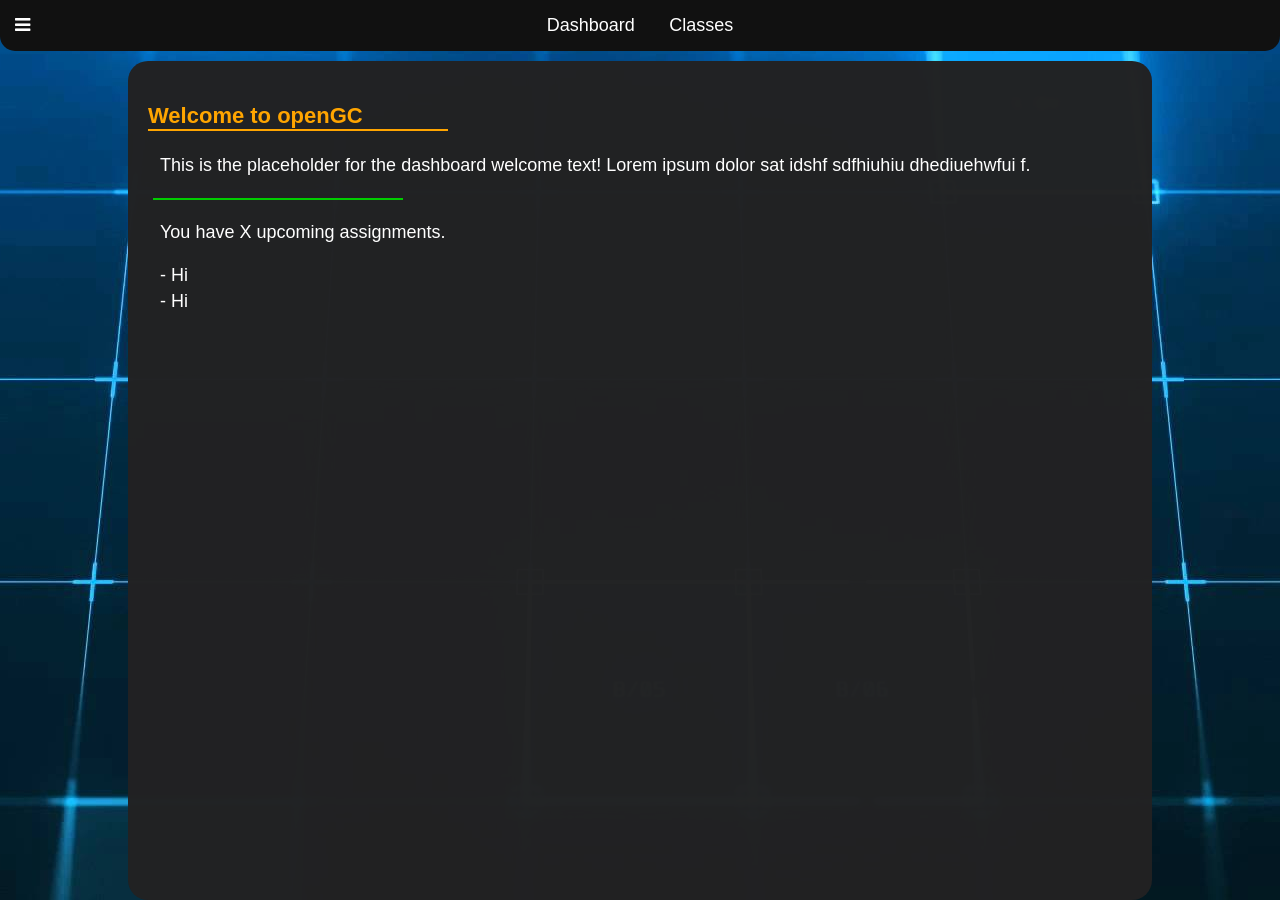
<file: index.html>
<!DOCTYPE html>
<title>General - TRM</title>
<link rel="stylesheet" type="text/css" href="1resources/main.css">
<link rel="stylesheet" type="text/css" href="1resources/generalMenuBar.css">
<link rel="stylesheet" href="https://cdnjs.cloudflare.com/ajax/libs/font-awesome/4.7.0/css/font-awesome.min.css"> <!--MenuIcon-->
<script src="https://ajax.googleapis.com/ajax/libs/jquery/1.8.2/jquery.min.js"></script> <!--jquery-->
<link rel="shortcut icon" href="../1mainResources/trmicon3circle.png">
<meta name="viewport" content="width=device-width, initial-scale=1.0"> <!--Helps with mobile compatibility-->
<script src="1resources/mobileMenu.js"></script>


<!--Menu bar-->
<div id="generalNavBar" class="menuBar"><script src="generalNavBar.js"></script></div>


<!--Content for the page-->
<div class="fullPage">
  <div class="mainText">
    <p class="Title">Welcome to openGC</p>
    <p class="bodyText">This is the placeholder for the dashboard welcome text! Lorem ipsum dolor sat idshf sdfhiuhiu dhediuehwfui f.</p>
    <p class="miniTitle"></p>
    <p class="bodyText">You have X upcoming assignments.</p>
    <p class="bodyText">- Hi<br>- Hi</p>


      <!--<ul class="linkList">
        <li><a href="" class="linkList" target="_blank"></a></li>
      </ul>       HIDDEN SO THAT I DONT LOSE THIS CODE, USEFUL TO CREATE LINK LISTS-->
  </div>
</div>
</file>
<file: 1resources/main.css>
/*A bunch of credit goes to https://alcasthq.com for the style.*/

/*Document Settings and such*/
body {
  background-color: #111;
  background-image: url("bgtech2.jpg");
  background-position: center;
  background-attachment: fixed;
  font-family: arial;
}


/*Page stuff*/
.Title {
  color: orange;
  font-size: 22px;
  font-weight: bold;
  border-bottom: solid;
  border-width: 2px;
  display: block;
  max-width: 300px; /*so that it is 300px unless it has to be less (max)*/
  border-color: orange;
}

.miniTitle {
  color:  #00CD00;
  font-size: 20px;
  font-weight: 300;
  border-bottom: solid;
  border-width: 2px;
  display: block;
  max-width: 250px; /*so that it is 300px unless it has to be less (max)*/
  border-color:  #00CD00;
  margin-left: 5px;
}

.bodyText {
  color: white;
  font-size: 18px;
  margin-left: 12px;
  line-height: 1.4; /*To add spacing in between the lines, 1.4, so just a bit to make easier to read.*/
}

.fullPage {
  margin-left: 10%;
  width: 80%;
  border-radius: 20px;
  margin-top: calc(51px + 10px); /*51 = the heigh of the menubar, other number = the amount of space between the menu bar and the content*/
  min-height: calc(100vh - 51px - 10px); /*the calc makes it as high as the viewport (window) and the -53px is so that it minuses the menubar, and the third number is minus the small gab between menubar, and text.*/
  background: rgba(34, 34, 35, /**/.99/*THIS NUMBER CHANGES TRANSPARENCY, 1=opaque, .1=transparent*/); /*Transparency of main element (fullpage)*/
}

.mainText { /*The container that all of the text is stored in, container inside the big grey box*/
  padding: 20px;
}

.linkList { /*List of websites*/
  text-decoration: underline;
  max-width: 400px;
  color: #5f88e1;
  list-style-type: none;
}

.linkList li a {
  display: block;
  padding: 6px;
  margin-top:2px;
  font-size: 18px
}

.linkList li a:hover {
  transition: all .2s;
  color: orange;
  background-color: #111;
}

.bodyList { /*For when I want listed items but without any bullets*/
  list-style-type: none;
  padding-left: 20px;
}

/*links*/
.textLinks { /*List of websites*/
  text-decoration: underline;
  color: #5f88e1;
  list-style-type: none;
}

.textLinks:hover {
  transition: all .2s;
  color: orange;
  background-color: #111;
}
/*Tables*/
.bodyTable {
  padding: 20px;
  border: 1px solid;
  border-collapse: collapse;
  text-align: center;
}

th, td {
  padding: 10px;
}

.charImages {
   width: 30%;
}

@media screen and (max-width: 1100px) { /*The reason for 1100px rather than 600 like the mobilemenu, is since the image itself only looks good above 1100.*/
  body {
    background-image: none;
  }
  .fullPage {
    margin-left: 0%;
    width: 100%;
    margin-top: calc(51px + 0px); /*51 = the heigh of the menubar, other number = the amount of space between the menu bar and the content*/
    background: rgba(34, 34, 35, 1);
  }
}
@media screen and (max-width: 600px) {
  .linkList { /*List of websites*/
    padding-left: 12px;
  }
  .linkList li a {
    padding: 4px;
  }
  .charImages {
     width: 100%;
  }
}
</file>
<file: 1resources/generalMenuBar.css>
/*menu bar styling*/
body {
  margin: 0;
}
/*Menu stuff*/
.menuBar {
  background-color: #111;
  width: 100%;
  position: fixed;
  font-family: Arial;
  top: 0px;
  z-index: 50;
  border-radius: 0px 0px 15px 15px;
  overflow: hidden; /*Needed so that the additional text on menu bar (when screen is too small, mobile) gets shoved away*/
  /*REMOVE FOR NON-CENTERED THEME*/text-align: center; /*If I want to align it center*/
}

.menuBar a {
  color: white;
  padding: 15px;
  font-size: 18px;
  display: inline-block;
  text-decoration: none;
  transition: all 0.1s ease;
  border-radius: 20px;
}

.menuBar a:hover {
  color: orange;
  background-color: #000;
  border-radius: 10px;
}

/*For the button leading to the index*/

.indexButton {
  color: white;
  float: left;
  padding: 12px 25px;
  font-size: 20px;
  font-family: arial;
}

.indexButtonBalance { /*So that there is an index button on both sides, the buttons should then be centered*/
  float: right;
  visibility: hidden;
}

.menuBar .icon {
  display: none; /*only display mobile menu button on mobile*/
}

@media screen and (max-width: 600px) {
  .menuBar a:not(:first-child) {display: none;}
  .menuBar a.icon {
    float: right;
    display: block;
  }

  .menuBar.responsive .icon {
    position: absolute;
    right: 0;
    top: 0;
  }
  .menuBar.responsive a {
    float: none;
    display: block;
    text-align: left;
  }
  .indexButtonBalance { /*used for centering in desktop mode, makes extra button in mobile mode*/
      float: none;
      visibility: visible;
      display: none;
  }
}
</file>
